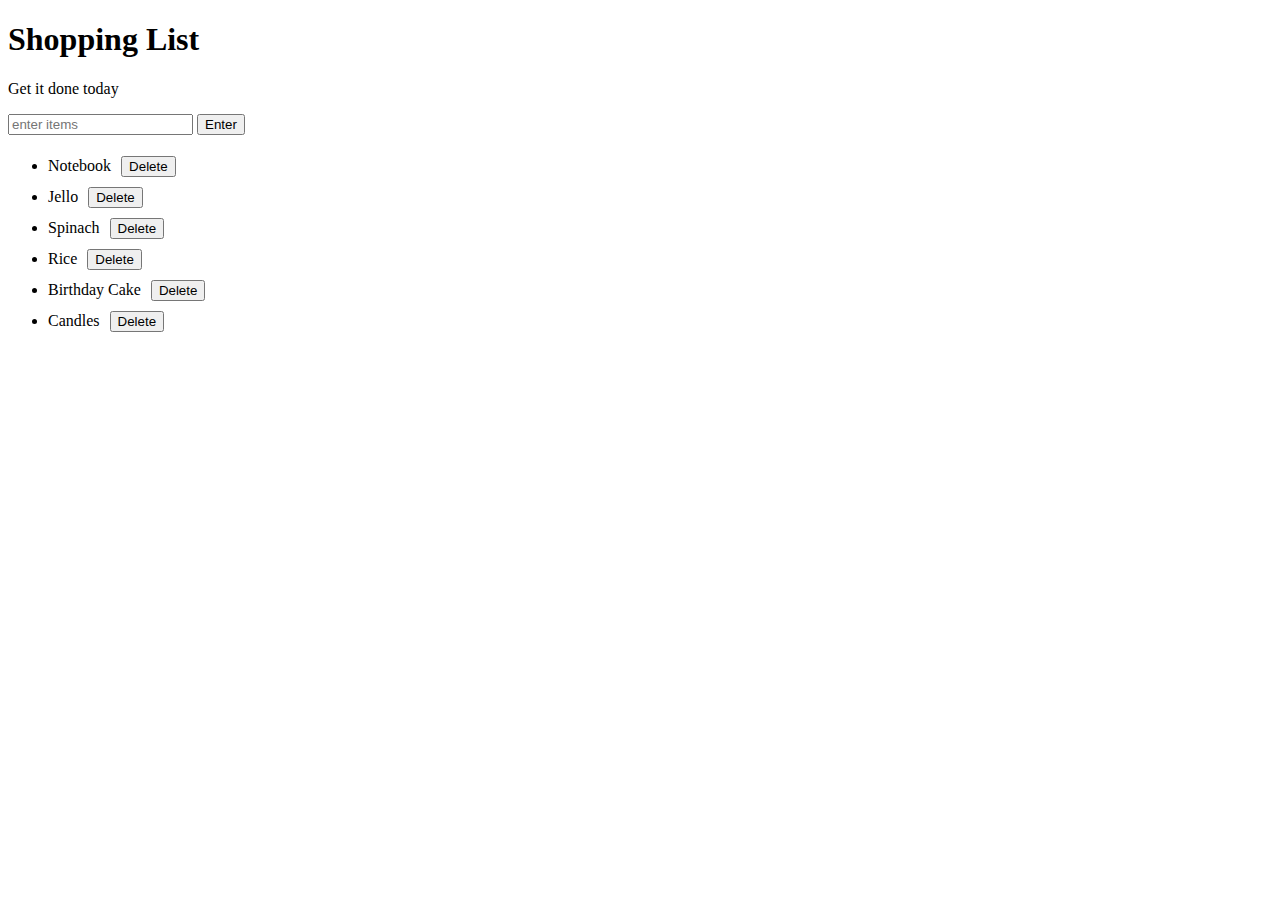
<file: DOM Events/index.html>
<!DOCTYPE html>
<html>
<head>
	<title>Javascript + DOM</title>
	<link rel="stylesheet" type="text/css" href="style.css">
</head>

<body>
	<h1>Shopping List</h1>
	<p id="first">Get it done today</p>
	<input id="userinput" type="text" placeholder="enter items">
	<button id="enter">Enter</button>
	<ul>
		<li class="bold red" random="23">Notebook<button>Delete</button></li>
		<li>Jello<button>Delete</button></li>
		<li>Spinach<button>Delete</button></li>
		<li>Rice<button>Delete</button></li>
		<li>Birthday Cake<button>Delete</button></li>
		<li>Candles<button>Delete</button></li>
	</ul>
	<script type="text/javascript" src="script.js"></script>
</body>
</html>
</file>
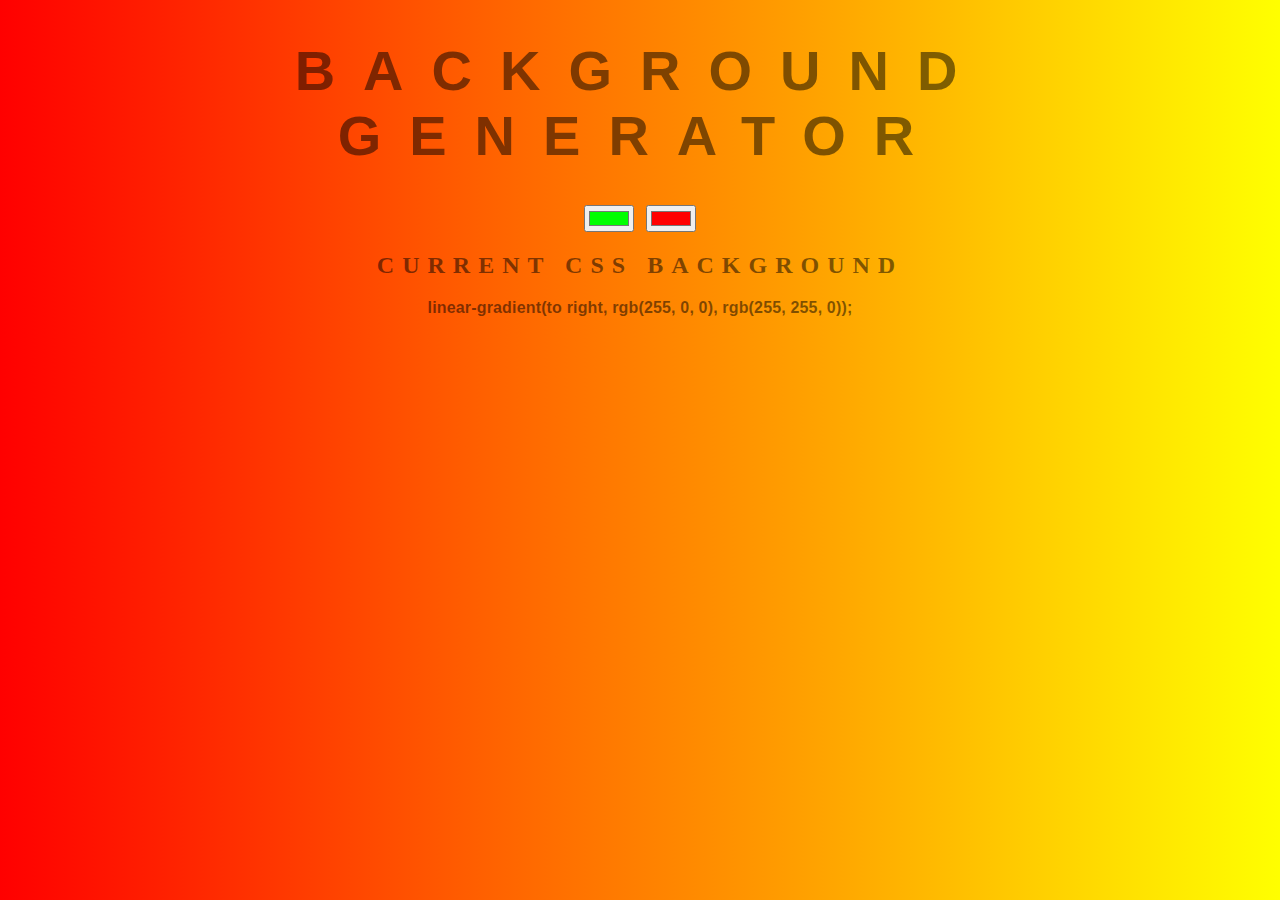
<file: DOM Events/Background_generator/index.html>
<!DOCTYPE html>
<html>
<head>
	<title>Gradient Background</title>
	<link rel="stylesheet" type="text/css" href="style.css">
</head>
<body id="gradient">
	<h1>Background Generator</h1>
	<input class="color1" type="color" name="color1" value="#00ff00">
	<input class="color2" type="color" name="color2" value="#ff0000">
	<h2>Current CSS Background</h2>
	<h3></h3>
	<but></but>
	<script type="text/javascript" src="script.js"></script>
</body>
</html>
</file>
<file: DOM Events/style.css>
.coolTitle {
  text-align: center;
  font-family: 'Oswald', Helvetica, sans-serif;
  font-size: 40px;
  transform: skewY(-10deg);
  letter-spacing: 4px;
  word-spacing: -8px;
  color: tomato;
  text-shadow:
    -1px -1px 0 firebrick,
    -2px -2px 0 firebrick,
    -3px -3px 0 firebrick,
    -4px -4px 0 firebrick,
    -5px -5px 0 firebrick,
    -6px -6px 0 firebrick,
    -7px -7px 0 firebrick,
    -8px -8px 0 firebrick,
    -30px 20px 40px dimgrey;
}

.done {
  text-decoration: line-through;
}

li {
  padding: 5px 0;
}

li > button {
  margin-left: 10px;
}
</file>
<file: DOM Events/Background_generator/style.css>
body {
	font: 'Raleway', sans-serif;
    color: rgba(0,0,0,.5);
    text-align: center;
    text-transform: uppercase;
    letter-spacing: .5em;
    top: 15%;
	background: linear-gradient(to right, red , yellow); /* Standard syntax */
}

h1 {
    font: 600 3.5em 'Raleway', sans-serif;
    color: rgba(0,0,0,.5);
    text-align: center;
    text-transform: uppercase;
    letter-spacing: .5em;
    width: 100%;
}

h3 {
	font: 900 1em 'Raleway', sans-serif;
    color: rgba(0,0,0,.5);
    text-align: center;
    text-transform: none;
    letter-spacing: 0.01em;

}
</file>
